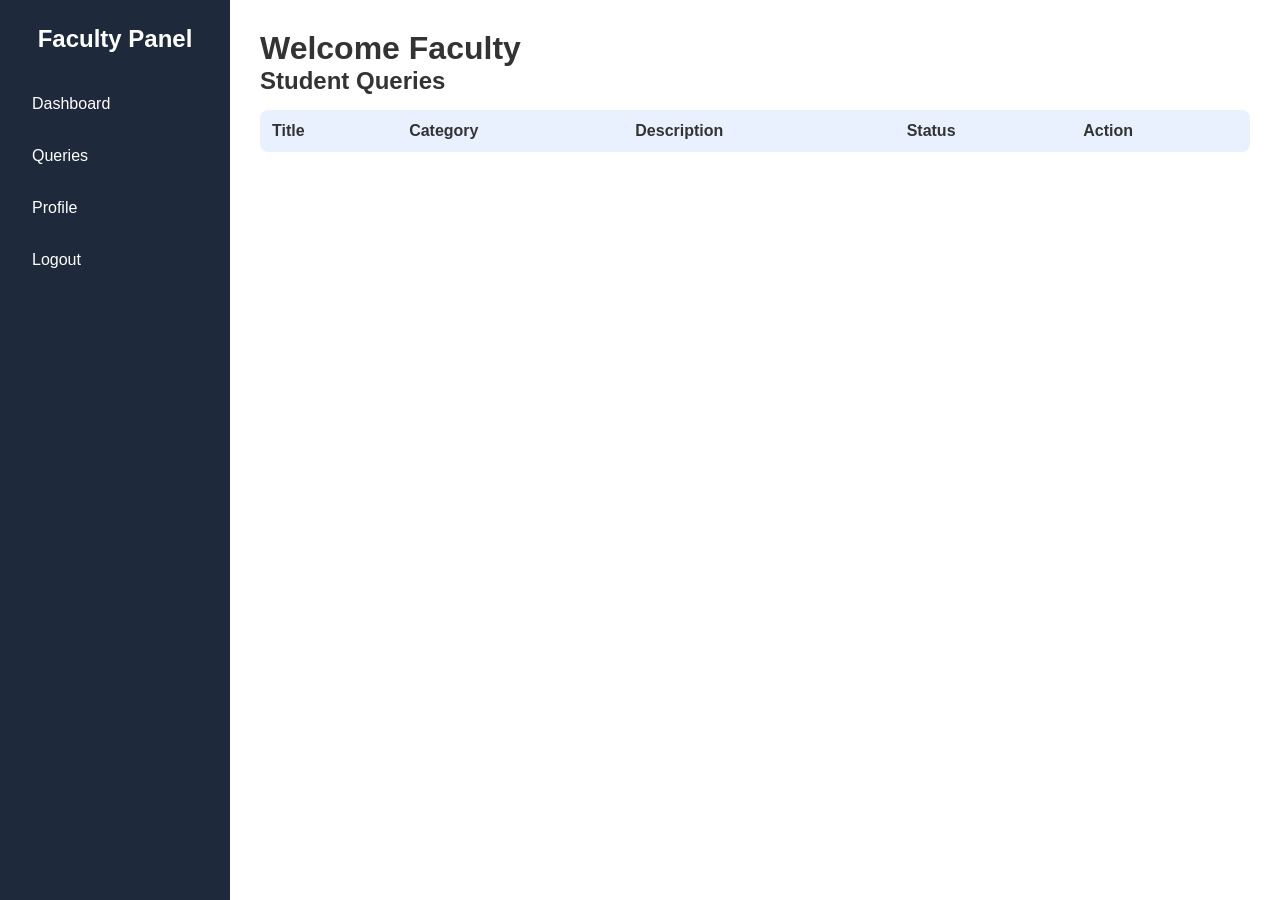
<file: new/faculty_dashboard.html>
<!DOCTYPE html>
<html lang="en">

<head>

    <meta charset="UTF-8">

    <meta name="viewport"
          content="width=device-width, initial-scale=1.0">

    <title>Faculty Dashboard</title>

    <link rel="stylesheet" href="style.css">

</head>
<script src="script.js"></script>
<body>

<div class="dashboard-container">

    <!-- Sidebar -->
    <div class="sidebar">

        <h2>Faculty Panel</h2>

        <ul>

            <li>Dashboard</li>

            <li>Queries</li>

            <li>Profile</li>

            <li onclick="logout()">
                Logout
            </li>

        </ul>

    </div>



    <!-- Main -->
    <div class="main-content">

        <h1>Welcome Faculty</h1>

        <h2>Student Queries</h2>


        <table>

            <thead>

                <tr>

                    <th>Title</th>

                    <th>Category</th>

                    <th>Description</th>

                    <th>Status</th>

                    <th>Action</th>

                </tr>

            </thead>


            <tbody id="facultyTable">

            </tbody>

        </table>

    </div>

</div>

<script type="module" src="script.js"></script>

</body>

</html>
</file>
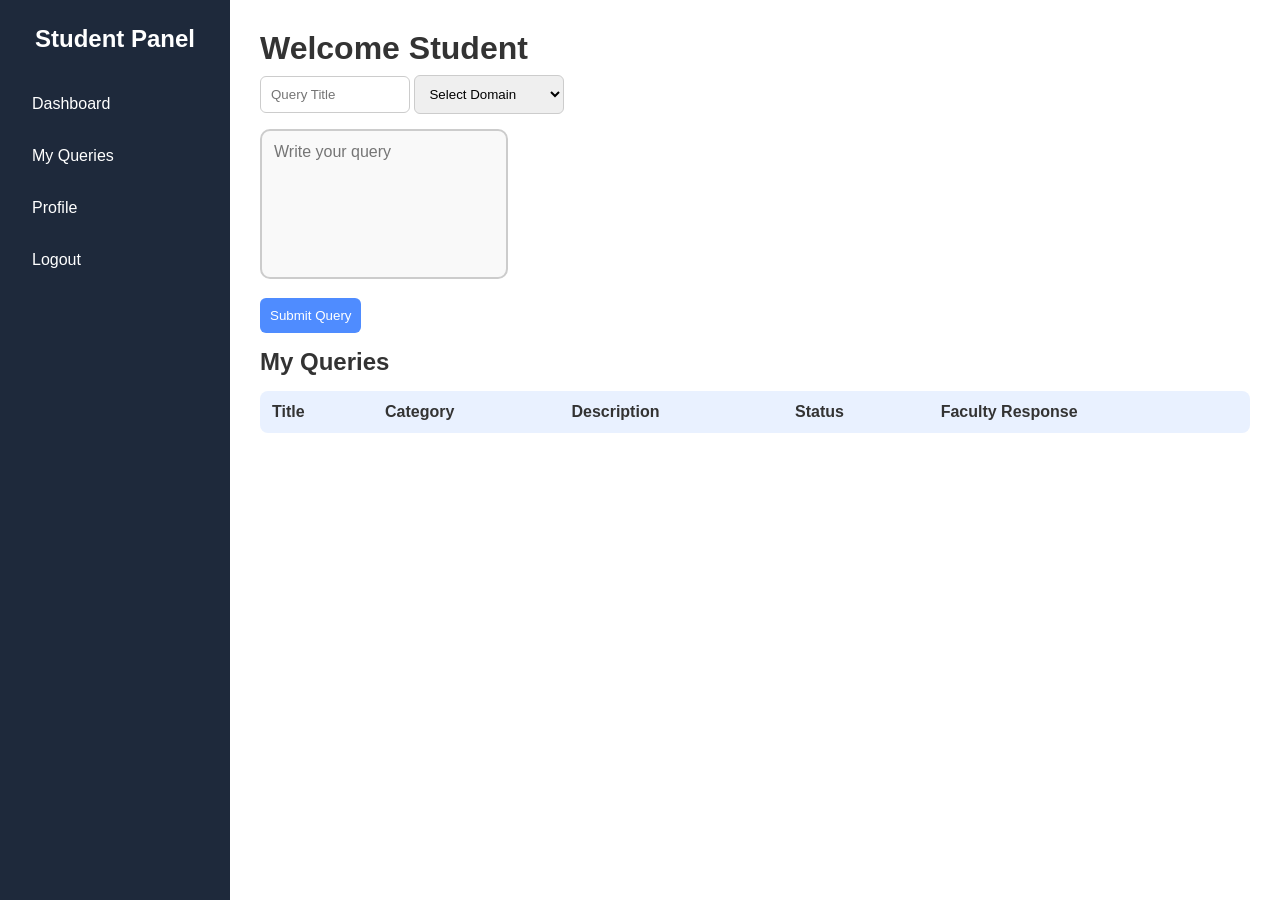
<file: new/student_dashboard.html>
<!DOCTYPE html>
<html lang="en">

<head>

    <meta charset="UTF-8">

    <meta name="viewport"
          content="width=device-width, initial-scale=1.0">

    <title>Student Dashboard</title>

    <link rel="stylesheet" href="style.css">

</head>
<script src="script.js"></script>
<body>

<div class="dashboard-container">

    <!-- Sidebar -->
    <div class="sidebar">

        <h2>Student Panel</h2>

        <ul>

            <li>Dashboard</li>

            <li>My Queries</li>

            <li>Profile</li>

            <li onclick="logout()">
                Logout
            </li>

        </ul>

    </div>



    <!-- Main -->
    <div class="main-content">

        <h1>Welcome Student</h1>


        <!-- Query Form -->
        <div class="query-box">

            <input
                type="text"
                id="queryTitle"
                placeholder="Query Title"
            >


            <select id="queryCategory">

                <option value="">
                    Select Domain
                </option>

                <option value="Academic">
                    Academic
                </option>

                <option value="Technical">
                    Technical
                </option>

                <option value="Finance">
                    Finance
                </option>

            </select>

            <br>
            <textarea
                id="queryDescription"
                placeholder="Write your query"
            ></textarea>

            <br>
            <button onclick="submitQuery()">

                Submit Query

            </button>

        </div>



        <!-- Query Table -->
        <h2>My Queries</h2>

        <table>

            <thead>

                <tr>

                    <th>Title</th>

                    <th>Category</th>

                    <th>Description</th>

                    <th>Status</th>

                    <th>Faculty Response</th>

                </tr>

            </thead>


            <tbody id="queryTable">

            </tbody>

        </table>

    </div>

</div>

<script type="module" src="script.js"></script>

</body>

</html>
</file>
<file: new/style.css>
/* ===== Global Reset ===== */
* {
    margin: 0;
    padding: 0;
    box-sizing: border-box;
}

body {
    background-image: url('https://wallpaperaccess.com/full/2931423.jpg');
    background-size: cover;
    font-family: Arial, sans-serif;
    background-color: #b4bfff00;
    color: #333;
}
#heading{
    font-size: 30px;
    color: #ffffff;
    display:flex;
    justify-content: center;
    background-color: #00000094;
    border: #fafafa solid;
}
#slogan {
 
    position: absolute;

    left: 14%;

    top: 50%;

    transform: translateY(-50%);

    font-family: "Trebuchet MS", sans-serif;

    font-size: 30px;

    font-weight: bold;

    color: white;

    text-shadow:
        0 0 5px #87d5ff,
        0 0 10px #87d5ff,
        0 0 20px #87d5ff,
        0 0 40px #00bfff;
}



/* GLOW ON HOVER */

#slogan:hover {

    text-shadow:
        0 0 10px #fff,
        0 0 20px #ffee00,
        0 0 40px #ffae00,
        0 0 80px #ff8800;
}

/* Center only login page */
.form-container {
    background-size: 100%  100%;
    width: 340px;
    padding: 36px;
    background-image:url('https://img.freepik.com/free-vector/blank-notice-board-with-paper_1308-170765.jpg?semt=ais_hybrid');
     box-shadow: 0px 1px 25px rgb(13 10 14 / 61%);
    position: absolute;
    top: 50%;
    left: 80%;
    transform: translate(-50%, -50%);
}

.form-container h2 {
    color: dodgerblue;
    margin-top: 10px;
    text-align: center;
    margin-bottom: 20px;
}

input, select {
    width: 150px;
    padding: 10px;
    margin: 8px 0 15px 0;
    border-radius: 6px;
    border: 1px solid #ccc;
    transition: 0.3s;
}
textarea {

    width: 25%;

    height: 150px;

    padding: 12px;

    border: 2px solid #ccc;

    border-radius: 10px;

    font-size: 16px;

    font-family: Arial, sans-serif;

    resize: none;

    outline: none;

    transition: 0.3s;

    background-color: #f9f9f9;
}

input:focus, select:focus {
    border-color: #4f8cff;
    outline: none;
}

button {
    width: 100%;
    padding: 10px;
    background-color: #4f8cff;
    border: none;
    color: white;
    border-radius: 6px;
    cursor: pointer;
    transition: 0.3s;
}

button:hover {
    background-color: #3a6edc;
}

/* ===================================================== */
/* ================= DASHBOARD PAGE ==================== */
/* ===================================================== */

/* Layout */
.dashboard-container {
    display: flex;
    min-height: 100vh;
}

/* Sidebar */
.sidebar {
    width: 230px;
    background-color: #1e293b;
    color: white;
    padding: 25px 20px;
}

.sidebar h2 {
    text-align: center;
    margin-bottom: 30px;
}

.sidebar ul {
    list-style: none;
}

.sidebar ul li {
    padding: 12px;
    margin-bottom: 10px;
    border-radius: 6px;
    cursor: pointer;
    transition: 0.3s;
}

.sidebar ul li:hover {
    background-color: #334155;
}

/* Main Content */
.main-content {
    flex: 1;
    padding: 30px;
}

/* Table Styling */
table {
    width: 100%;
    border-collapse: collapse;
    margin-top: 15px;
    background: white;
    border-radius: 8px;
    overflow: hidden;
}

th {
    background-color: #e9f1ff;
    padding: 12px;
    text-align: left;
}

td {
    padding: 12px;
    border-bottom: 1px solid #eee;
}

tr:hover {
    background-color: #f1f5ff;
}

/* Dashboard Buttons */
.main-content button {
    width: auto;
    margin: 15px 0;
}
</file>
